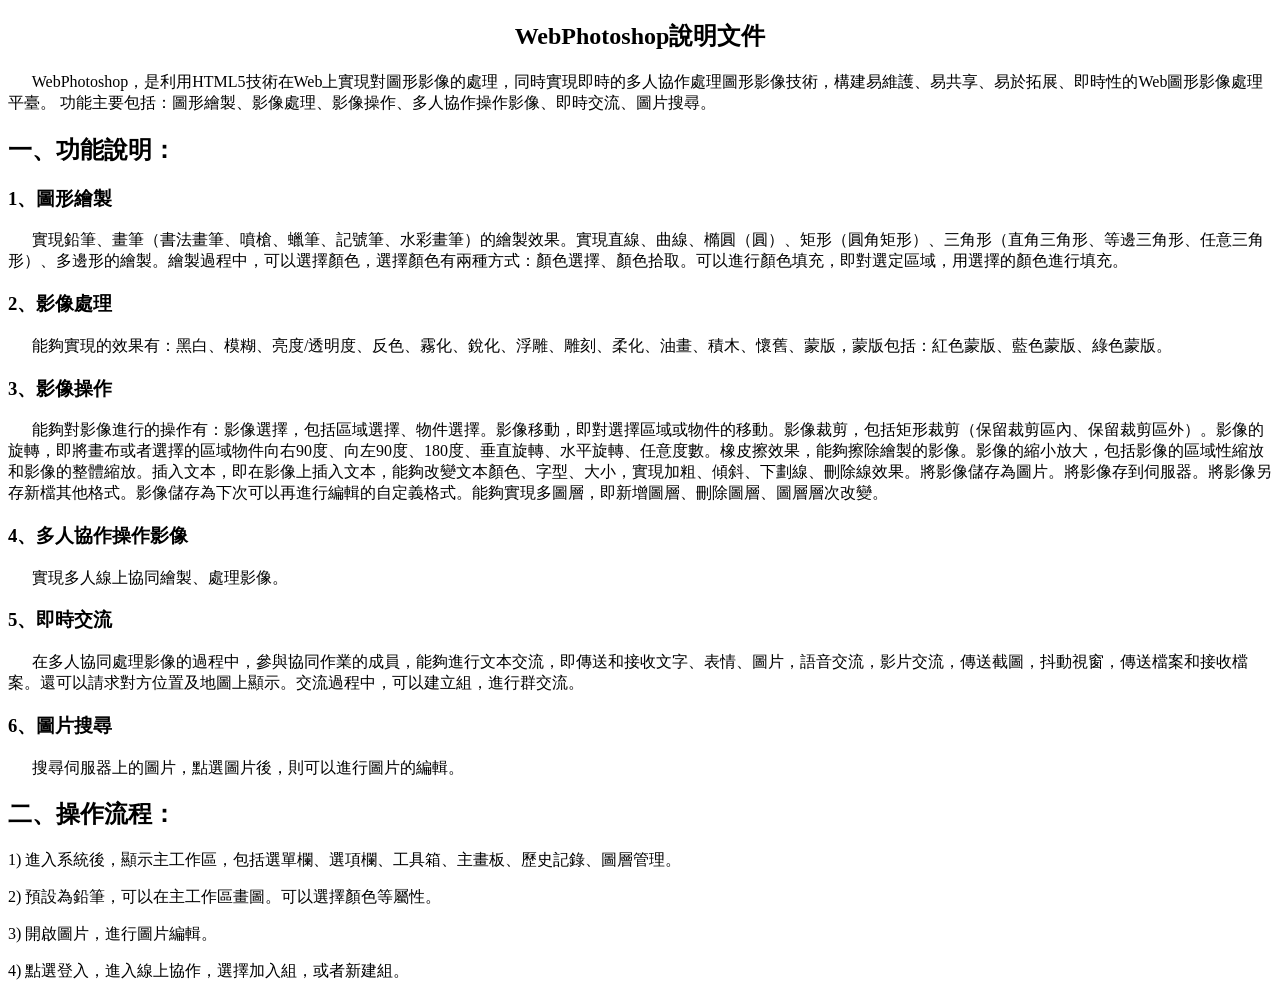
<file: Code/Help.htm>
﻿<!DOCTYPE html PUBLIC "-//W3C//DTD XHTML 1.0 Transitional//EN" "http://www.w3.org/TR/xhtml1/DTD/xhtml1-transitional.dtd">
<html xmlns="http://www.w3.org/1999/xhtml">
<head>
    <meta charset="utf-8"/>
    <title>WebPhotoshop說明文件</title>
    <style type="text/css">
        * {
            font-family: "微軟雅黑";
        }
    </style>
</head>
<body>
    <center>
        <h2>WebPhotoshop說明文件</h2>
    </center>
    <p>
        &nbsp;&nbsp;&nbsp;&nbsp;&nbsp;&nbsp;WebPhotoshop，是利用HTML5技術在Web上實現對圖形影像的處理，同時實現即時的多人協作處理圖形影像技術，構建易維護、易共享、易於拓展、即時性的Web圖形影像處理平臺。
    功能主要包括：圖形繪製、影像處理、影像操作、多人協作操作影像、即時交流、圖片搜尋。
    </p>
    <h2>一、功能說明：</h2>
    <h3>1、圖形繪製</h3>
    <div>&nbsp;&nbsp;&nbsp;&nbsp;&nbsp;&nbsp;實現鉛筆、畫筆（書法畫筆、噴槍、蠟筆、記號筆、水彩畫筆）的繪製效果。實現直線、曲線、橢圓（圓）、矩形（圓角矩形）、三角形（直角三角形、等邊三角形、任意三角形）、多邊形的繪製。繪製過程中，可以選擇顏色，選擇顏色有兩種方式：顏色選擇、顏色拾取。可以進行顏色填充，即對選定區域，用選擇的顏色進行填充。</div>
    <h3>2、影像處理</h3>
    <div>&nbsp;&nbsp;&nbsp;&nbsp;&nbsp;&nbsp;能夠實現的效果有：黑白、模糊、亮度/透明度、反色、霧化、銳化、浮雕、雕刻、柔化、油畫、積木、懷舊、蒙版，蒙版包括：紅色蒙版、藍色蒙版、綠色蒙版。</div>
    <h3>3、影像操作</h3>
    <div>&nbsp;&nbsp;&nbsp;&nbsp;&nbsp;&nbsp;能夠對影像進行的操作有：影像選擇，包括區域選擇、物件選擇。影像移動，即對選擇區域或物件的移動。影像裁剪，包括矩形裁剪（保留裁剪區內、保留裁剪區外）。影像的旋轉，即將畫布或者選擇的區域物件向右90度、向左90度、180度、垂直旋轉、水平旋轉、任意度數。橡皮擦效果，能夠擦除繪製的影像。影像的縮小放大，包括影像的區域性縮放和影像的整體縮放。插入文本，即在影像上插入文本，能夠改變文本顏色、字型、大小，實現加粗、傾斜、下劃線、刪除線效果。將影像儲存為圖片。將影像存到伺服器。將影像另存新檔其他格式。影像儲存為下次可以再進行編輯的自定義格式。能夠實現多圖層，即新增圖層、刪除圖層、圖層層次改變。</div>
    <h3>4、多人協作操作影像</h3>
    <div>&nbsp;&nbsp;&nbsp;&nbsp;&nbsp;&nbsp;實現多人線上協同繪製、處理影像。</div>
    <h3>5、即時交流</h3>
    <div>&nbsp;&nbsp;&nbsp;&nbsp;&nbsp;&nbsp;在多人協同處理影像的過程中，參與協同作業的成員，能夠進行文本交流，即傳送和接收文字、表情、圖片，語音交流，影片交流，傳送截圖，抖動視窗，傳送檔案和接收檔案。還可以請求對方位置及地圖上顯示。交流過程中，可以建立組，進行群交流。</div>
    <h3>6、圖片搜尋</h3>
    <div>&nbsp;&nbsp;&nbsp;&nbsp;&nbsp;&nbsp;搜尋伺服器上的圖片，點選圖片後，則可以進行圖片的編輯。</div>
    <h2>二、操作流程：</h2>
    <p>1)	進入系統後，顯示主工作區，包括選單欄、選項欄、工具箱、主畫板、歷史記錄、圖層管理。</p>
    <p>2)	預設為鉛筆，可以在主工作區畫圖。可以選擇顏色等屬性。</p>
    <p>3)	開啟圖片，進行圖片編輯。</p>
    <p>4)	點選登入，進入線上協作，選擇加入組，或者新建組。</p>
</body>
</html>
</file>
